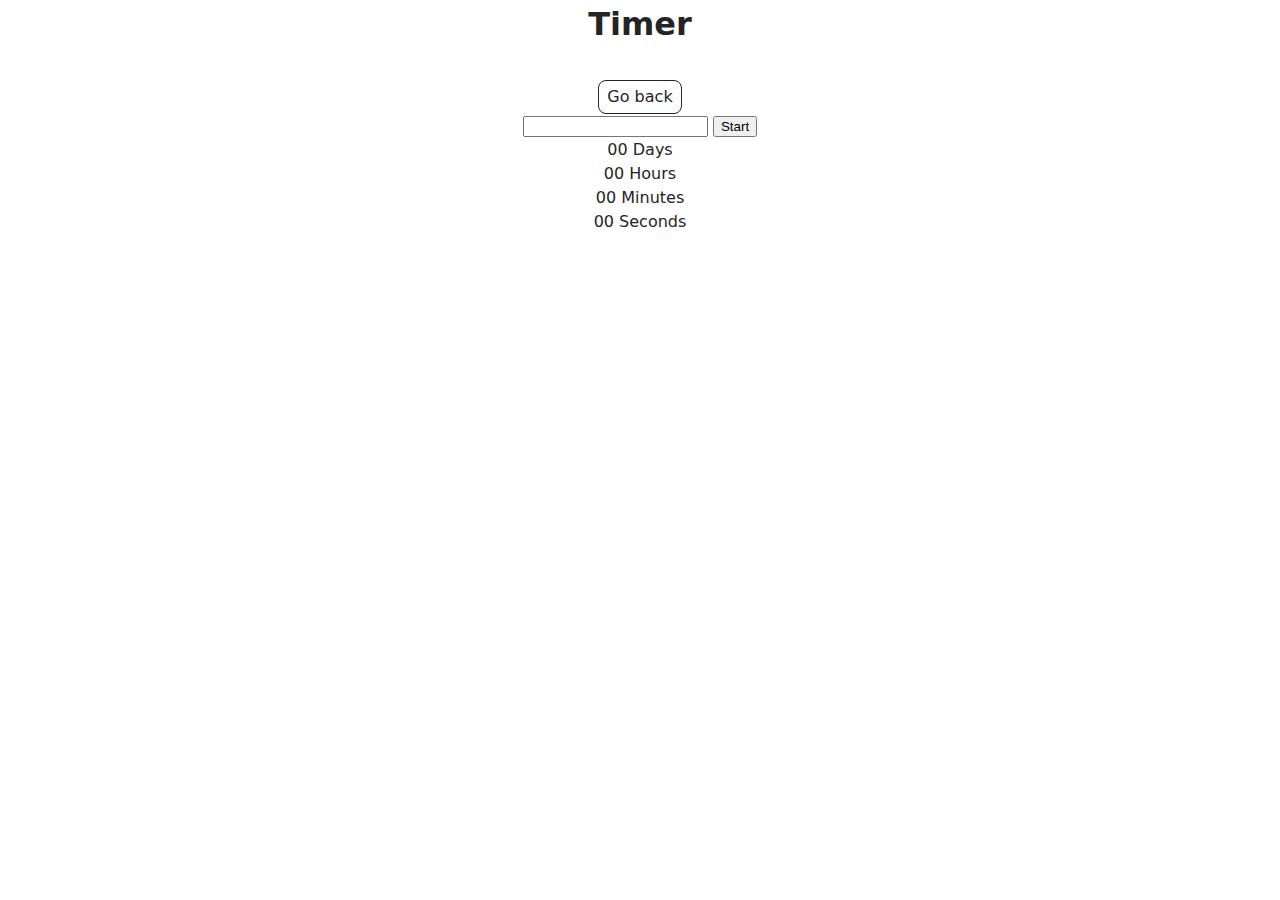
<file: src/1-timer.html>
<!DOCTYPE html>
<html lang="en">
  <head>
    <meta charset="UTF-8" />
    <meta http-equiv="X-UA-Compatible" content="IE=edge" />
    <meta name="viewport" content="width=device-width, initial-scale=1.0" />
    <title>Page 2</title>
    <link rel="stylesheet" href="./css/styles.css" />
  </head>
  <body>


    <main>
      <div class="container">
        <h1 class="main-title">
          Timer
        </h1>
<a class="back-link" href="./index.html">Go back</a>
      </div>

<div class="timer-container">
  
      <input type="text" id="datetime-picker" class="input-timer"/>
<button type="button" class="input-button" data-start>Start</button>

<div class="timer">
  <div class="field">
    <span class="value" data-days>00</span>
    <span class="label">Days</span>
  </div>
  <div class="field">
    <span class="value" data-hours>00</span>
    <span class="label">Hours</span>
  </div>
  <div class="field">
    <span class="value" data-minutes>00</span>
    <span class="label">Minutes</span>
  </div>
  <div class="field">
    <span class="value" data-seconds>00</span>
    <span class="label">Seconds</span>
  </div>
</div>
</div>


      
    </main>
<script type="module" src="./js/1-timer.js"></script>
  </body>
</html>
</file>
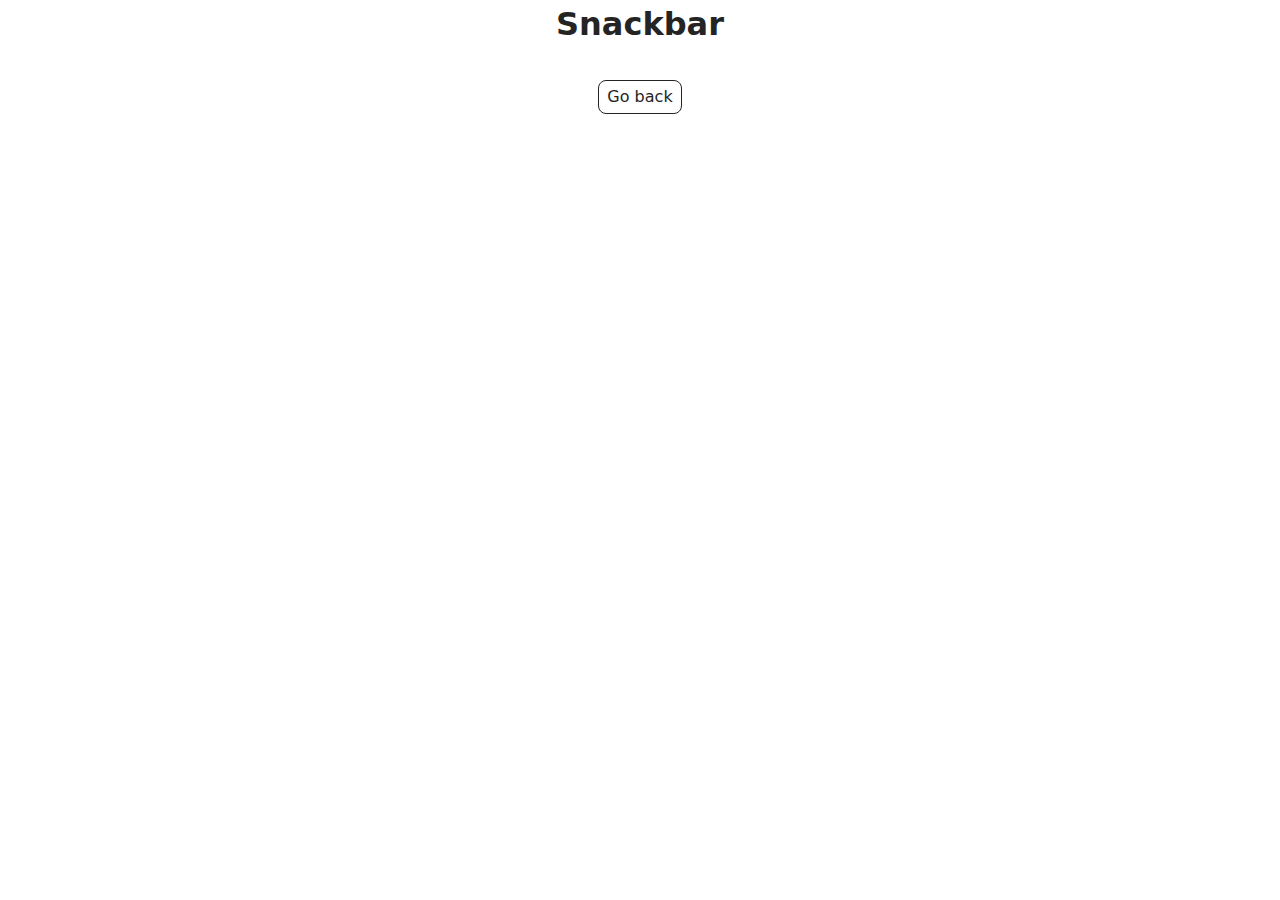
<file: src/2-snackbar.html>
<!DOCTYPE html>
<html lang="en">
  <head>
    <meta charset="UTF-8" />
    <meta http-equiv="X-UA-Compatible" content="IE=edge" />
    <meta name="viewport" content="width=device-width, initial-scale=1.0" />
    <title>Page 3</title>
    <link rel="stylesheet" href="./css/styles.css" />
  </head>
  <body>


    <main>
      <div class="container">
        <h1 class="main-title">
        Snackbar
        </h1>
<a class="back-link" href="./index.html">Go back</a>
      </div>
    </main>

<script type="module" src="./js/2-snackbar.js"></script>
  </body>
</html>
</file>
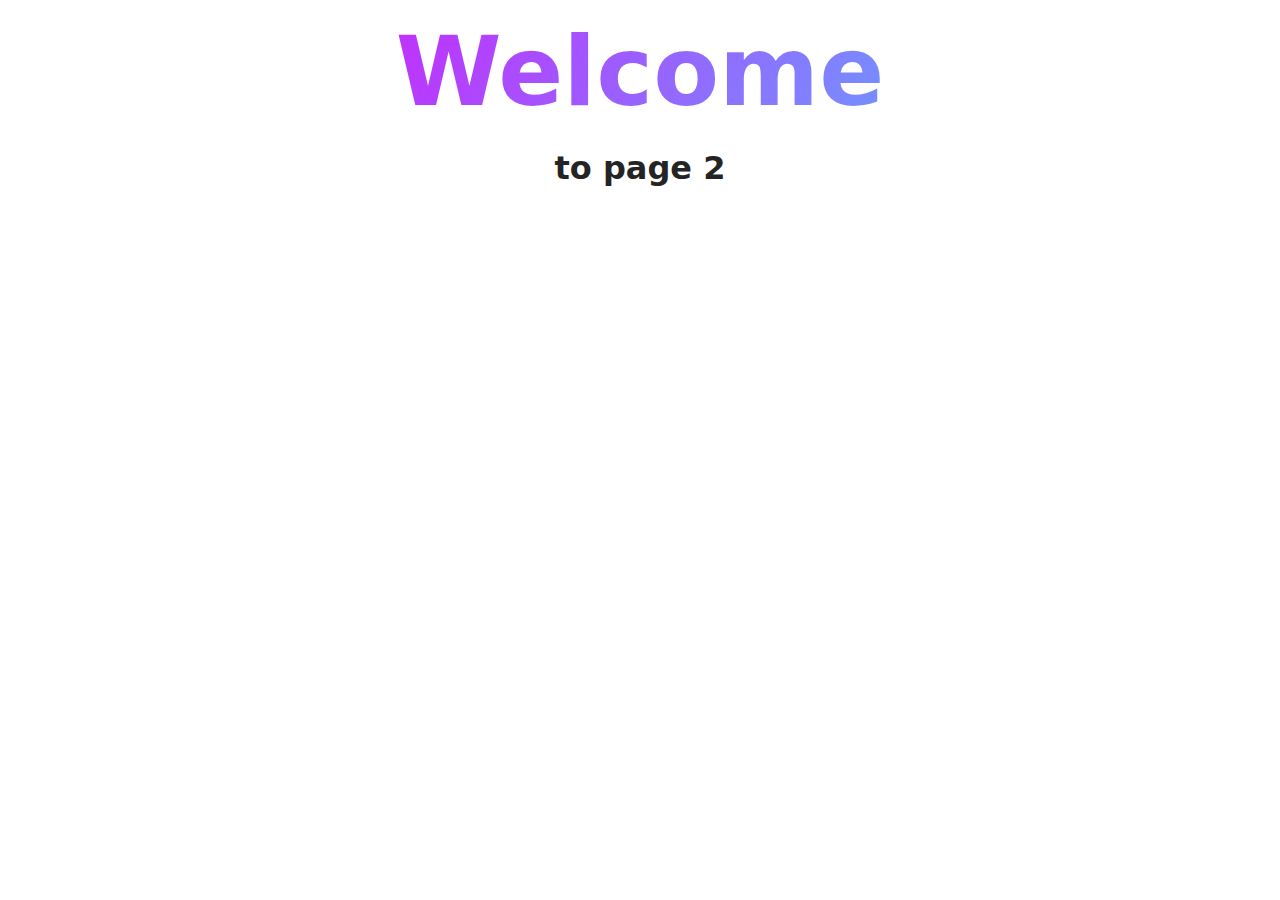
<file: src/page-2.html>
<!DOCTYPE html>
<html lang="en">
  <head>
    <meta charset="UTF-8" />
    <meta http-equiv="X-UA-Compatible" content="IE=edge" />
    <meta name="viewport" content="width=device-width, initial-scale=1.0" />
    <title>Page 2</title>
    <link rel="stylesheet" href="./css/styles.css" />
  </head>
  <body>
    <load
      src="./partials/header.html"
      icon-path="./img/sprite.svg#logo"
      highlight-act="active"
    />

    <main>
      <div class="container">
        <h1 class="main-title">
          <span class="main-title-gradient">Welcome</span> to page 2
        </h1>
        <load src="./partials/back-link.html" />
      </div>
    </main>

    <load src="./partials/footer.html" />
  </body>
</html>
</file>
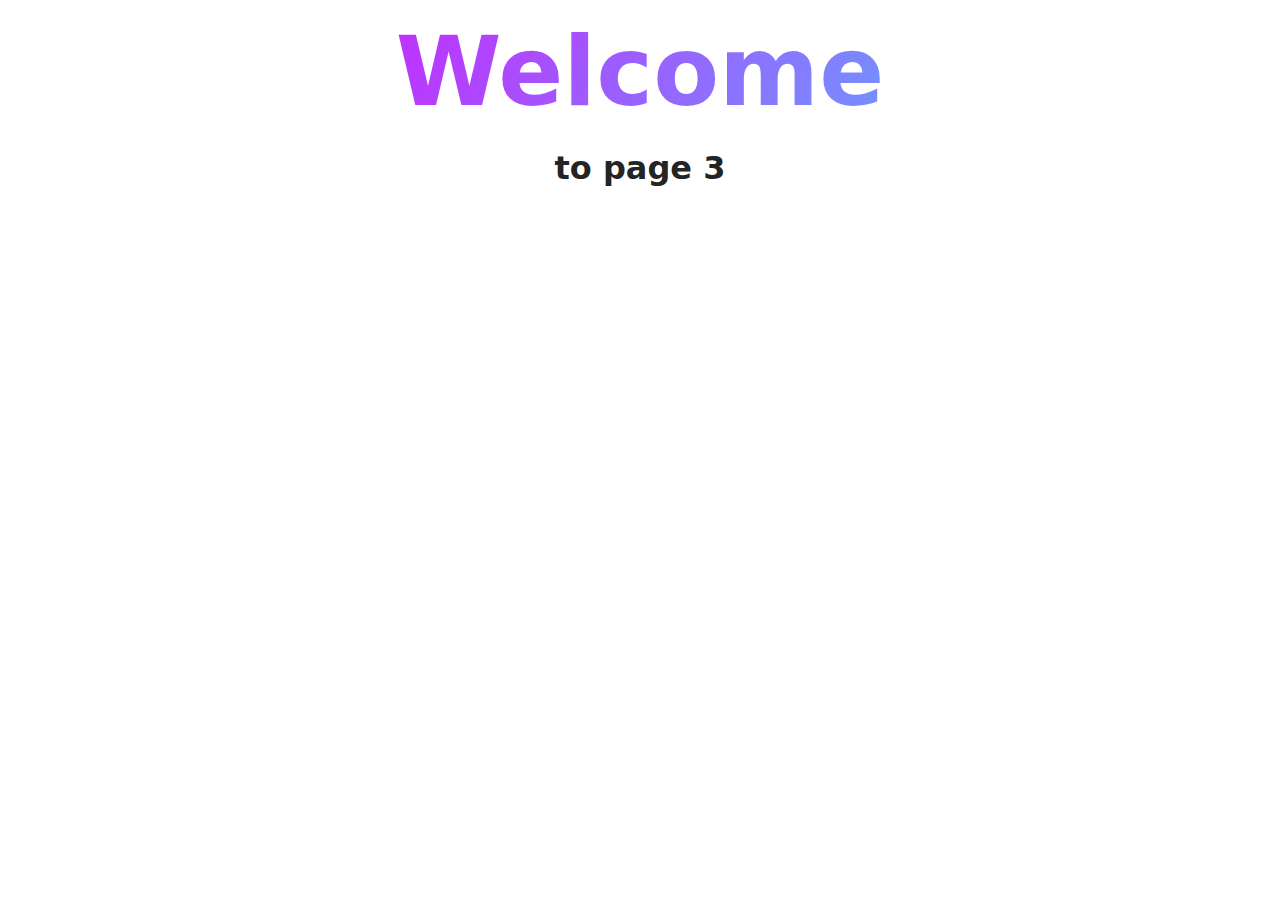
<file: src/page-3.html>
<!DOCTYPE html>
<html lang="en">
  <head>
    <meta charset="UTF-8" />
    <meta http-equiv="X-UA-Compatible" content="IE=edge" />
    <meta name="viewport" content="width=device-width, initial-scale=1.0" />
    <title>Page 3</title>
    <link rel="stylesheet" href="./css/styles.css" />
  </head>
  <body>
    <load
      src="./partials/header.html"
      icon-path="./img/sprite.svg#logo"
      highlight-curr="active"
    />

    <main>
      <div class="container">
        <h1 class="main-title">
          <span class="main-title-gradient">Welcome</span> to page 3
        </h1>
        <load src="./partials/back-link.html" />
      </div>
    </main>

    <load src="./partials/footer.html" />
  </body>
</html>
</file>
<file: src/css/styles.css>
/**
  |============================
  | include css partials with
  | default @import url()
  |============================
*/
/* Common styles */
@import url('./reset.css');
@import url('./base.css');
@import url('./container.css');
@import url('./animations.css');

/* Sections style */
@import url('./header.css');
@import url('./vite-promo.css');
@import url('./badges.css');
@import url('./back-link.css');
@import url('./footer.css');
</file>
